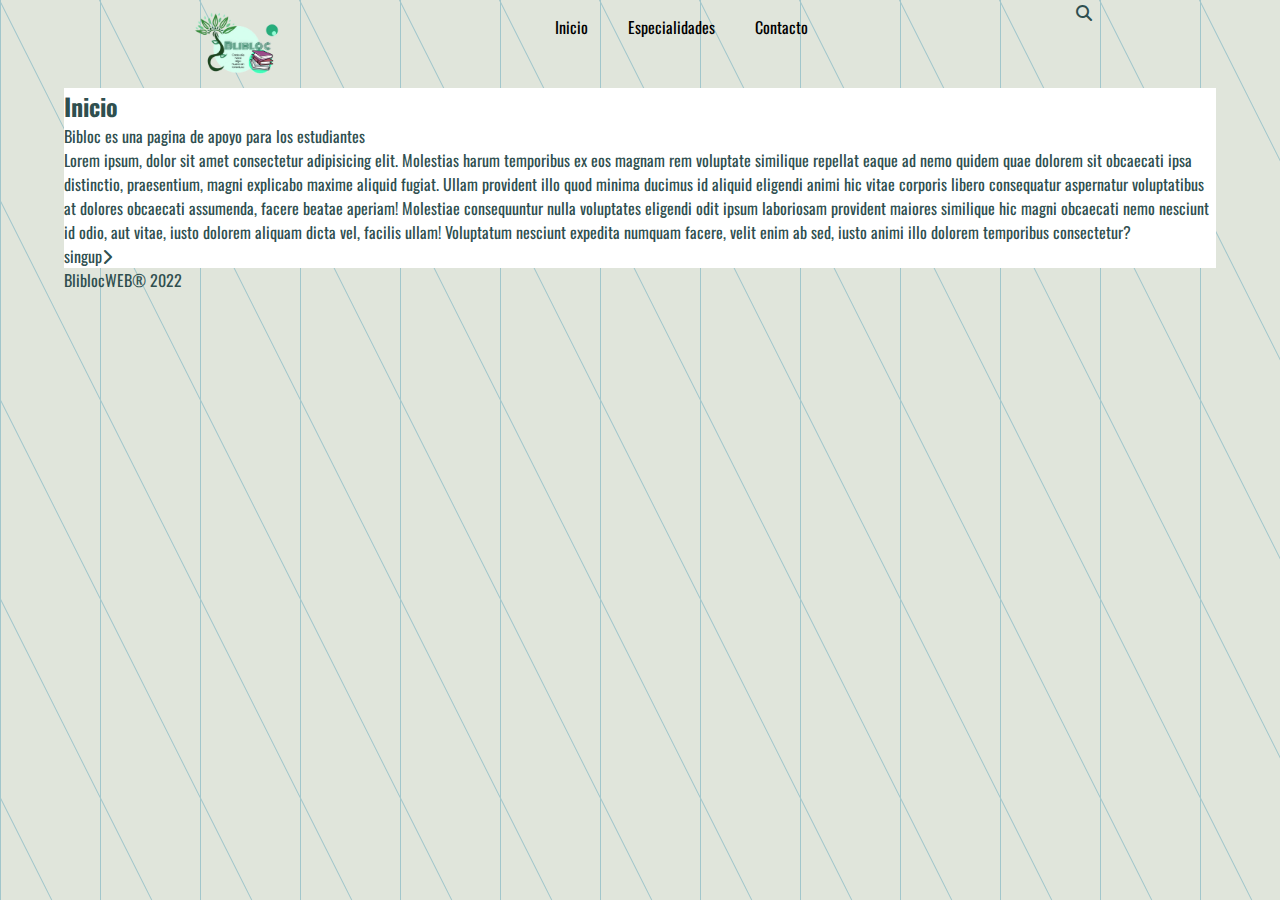
<file: index.html>
<!DOCTYPE html> 
<html lang="es">
    <head>
        <meta charset="utf-8">
        <title>Blicbloc </title>
        <!-- FONT AWESOME -->
        <link rel="stylesheet" href="https://cdnjs.cloudflare.com/ajax/libs/font-awesome/6.1.0/css/all.min.css">
        <meta name="description" content="Libreria virtual, para apoyo en especialidades tecnicas">
        <meta name="author" content="Blibloc">
        <meta name="keywords" content="Libreria virtual, CTP de Pavas, Apoyo, pagina web, informatica en redes, productividad y calidad, electronica, Secretariado ejecutivo ">
        <link rel="stylesheet" href="styles.css">
        <link rel="preconnect" href="https://fonts.googleapis.com">
<link rel="preconnect" href="https://fonts.gstatic.com" crossorigin>
<link href="https://fonts.googleapis.com/css2?family=Oswald:wght@200;300;400&display=swap" rel="stylesheet">
    </head>
<body>

<body>
    
    <div class="conteiner">
       <nav class="menu-horizontal"> 
           <img src="imagenes/se me metio.png" alt="Blibloc logo" class="nav-brand">
           <ul class="menu-horizontal">

            <li><a href="#">Inicio</a></li>
            <li>
                <a href="#">Especialidades</a>
                <ul class="menu-vertical">
                    <li><a href="confi-soporte.html">Configuración y Soporte de Redes de Comunicación y Sistemas Operativos</a></li>
                    <li><a href="conta.html">Contablidad </a></li>
                    <li><a href="electro-indus.html">Electronica industrial </a></li>
                    <li><a href="ejecutivo.html">Ejecutivo para centros de servicios</a></li>
                    <li><a href="produc-cali.html">Productividad y calidad </a></li>
                    <li><a href="desa-web.html">Desarrollo web </a></li>
                    <li><a href="secre.html">Secretariado ejecutivo </a></li>
                </ul>
                <li><a href="contacto.html">Contacto</a></li>
                    
            </li>
            

        </ul>

       
       <ul class="nav-menu-right">
        <li>
            <a href="#">
                <i class="fas fa-search"></i>
            </a>
        </li>
       </ul>
       
        </nav>
        <header class="showcase">
            <h2>Inicio</h2>
            <p>Bibloc es una pagina de apoyo para los estudiantes </p>

            <p>Lorem ipsum, dolor sit amet consectetur adipisicing elit. Molestias harum temporibus ex eos magnam rem voluptate similique repellat eaque ad nemo quidem quae dolorem sit obcaecati ipsa distinctio, praesentium, magni explicabo maxime aliquid fugiat. Ullam provident illo quod minima ducimus id aliquid eligendi animi hic vitae corporis libero consequatur aspernatur voluptatibus at dolores obcaecati assumenda, facere beatae aperiam! Molestiae consequuntur nulla voluptates eligendi odit ipsum laboriosam provident maiores similique hic magni obcaecati nemo nesciunt id odio, aut vitae, iusto dolorem aliquam dicta vel, facilis ullam! Voluptatum nesciunt expedita numquam facere, velit enim ab sed, iusto animi illo dolorem temporibus consectetur? </p>
            <a href="#" class="btn">
                singup<i class="fas fa-chevron-right"></i>
            </a>
        </header>
        <div class="clearfix">
            <footer>
                BliblocWEB® 2022
           </footer>
            
        </div>
</div>
</body>

</html>
</file>
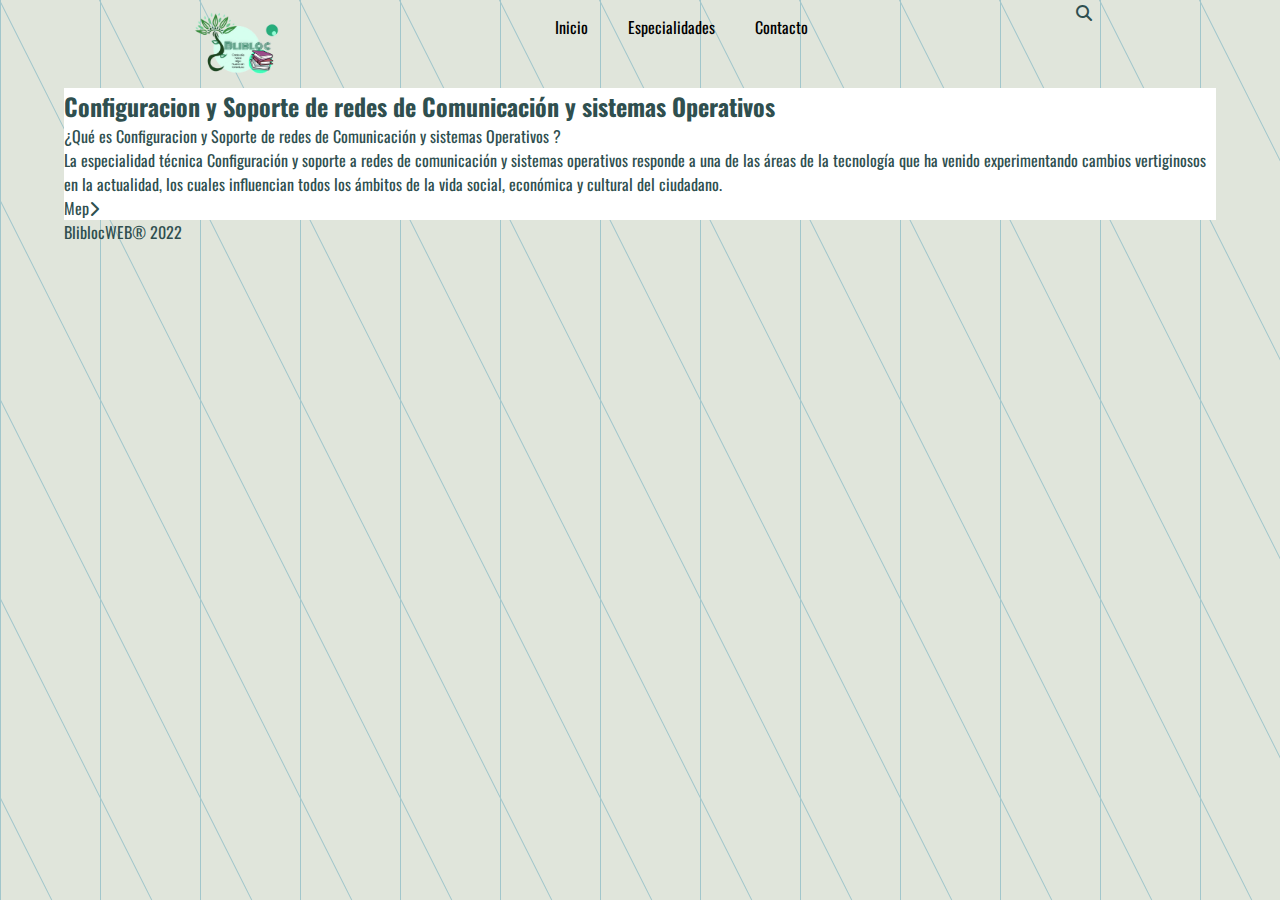
<file: confi-soporte.html>
<!DOCTYPE html> 
<html lang="es">
    <head>
        <meta charset="utf-8">
        <title>Blicbloc </title>
        <!-- FONT AWESOME -->
        <link rel="stylesheet" href="https://cdnjs.cloudflare.com/ajax/libs/font-awesome/6.1.0/css/all.min.css">
        <meta name="description" content="Libreria virtual, para apoyo en especialidades tecnicas">
        <meta name="author" content="Blibloc">
        <meta name="keywords" content="Libreria virtual, CTP de Pavas, Apoyo, pagina web, informatica en redes, productividad y calidad, electronica, Secretariado ejecutivo ">
        <link rel="stylesheet" href="styles.css">
        <link rel="preconnect" href="https://fonts.googleapis.com">
<link rel="preconnect" href="https://fonts.gstatic.com" crossorigin>
<link href="https://fonts.googleapis.com/css2?family=Oswald:wght@200;300;400&display=swap" rel="stylesheet">
    </head>
<body>

<body>
    
    <div class="conteiner">
       <nav class="menu-horizontal"> 
           <img src="imagenes/se me metio.png" alt="Blibloc logo" class="nav-brand">
           <ul class="menu-horizontal">

            <li><a href="index.html">Inicio</a></li>
            <li>
                <a href="#">Especialidades</a>
                <ul class="menu-vertical">
                    <li><a href="confi-soporte.html">Configuración y Soporte de Redes de Comunicación y Sistemas Operativos</a></li>
                    <li><a href="conta.html">Contablidad </a></li>
                    <li><a href="electro-indus.html">Electronica industrial </a></li>
                    <li><a href="ejecutivo.html">Ejecutivo para centros de servicios</a></li>
                    <li><a href="produc-cali.html">Productividad y calidad </a></li>
                    <li><a href="desa-web.html">Desarrollo web </a></li>
                    <li><a href="secre.html">Secretariado ejecutivo </a></li>
                </ul>
                <li><a href="contacto.html">Contacto</a></li>
                    
            </li>
            

        </ul>

       
       <ul class="nav-menu-right">
        <li>
            <a href="#">
                <i class="fas fa-search"></i>
            </a>
        </li>
       </ul>
       
        </nav>
        <header class="showcase">
            <h2>Configuracion y Soporte de redes de Comunicación y sistemas Operativos</h2>
            <p> ¿Qué es Configuracion y Soporte de redes de Comunicación y sistemas Operativos ? </p>

            <p>La especialidad técnica Configuración y soporte a redes de comunicación y sistemas operativos responde a una de las áreas de la tecnología que ha venido experimentando cambios vertiginosos en la actualidad, los cuales influencian todos los ámbitos de la vida social, económica y cultural del ciudadano.</p>
            <a href="#" class="btn">
                Mep<i class="fas fa-chevron-right"></i>
            </a>
        </header>
        <div class="clearfix">
            <footer>
                BliblocWEB® 2022
           </footer>
            
        </div>
</div>
</body>

</html>
</file>
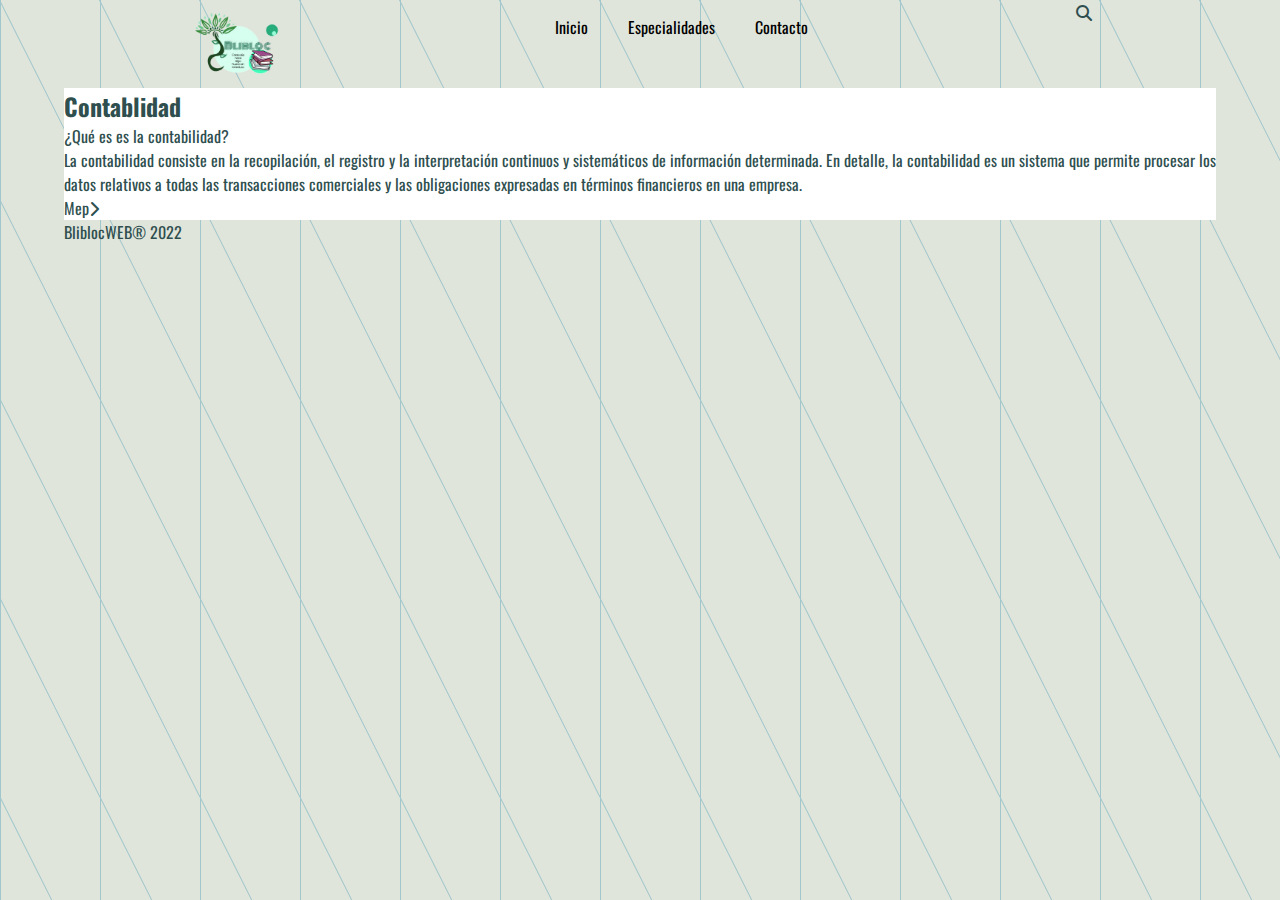
<file: conta.html>
<!DOCTYPE html> 
<html lang="es">
    <head>
        <meta charset="utf-8">
        <title>Blicbloc </title>
        <!-- FONT AWESOME -->
        <link rel="stylesheet" href="https://cdnjs.cloudflare.com/ajax/libs/font-awesome/6.1.0/css/all.min.css">
        <meta name="description" content="Libreria virtual, para apoyo en especialidades tecnicas">
        <meta name="author" content="Blibloc">
        <meta name="keywords" content="Libreria virtual, CTP de Pavas, Apoyo, pagina web, informatica en redes, productividad y calidad, electronica, Secretariado ejecutivo ">
        <link rel="stylesheet" href="styles.css">
        <link rel="preconnect" href="https://fonts.googleapis.com">
<link rel="preconnect" href="https://fonts.gstatic.com" crossorigin>
<link href="https://fonts.googleapis.com/css2?family=Oswald:wght@200;300;400&display=swap" rel="stylesheet">
    </head>
<body>

<body>
    
    <div class="conteiner">
       <nav class="menu-horizontal"> 
           <img src="imagenes/se me metio.png" alt="Blibloc logo" class="nav-brand">
           <ul class="menu-horizontal">

            <li><a href="index.html">Inicio</a></li>
            <li>
                <a href="#">Especialidades</a>
                <ul class="menu-vertical">
                    <li><a href="confi-soporte.html">Configuración y Soporte de Redes de Comunicación y Sistemas Operativos</a></li>
                    <li><a href="conta.html">Contablidad </a></li>
                    <li><a href="electro-indus.html">Electronica industrial </a></li>
                    <li><a href="ejecutivo.html">Ejecutivo para centros de servicios</a></li>
                    <li><a href="produc-cali.html">Productividad y calidad </a></li>
                    <li><a href="desa-web.html">Desarrollo web </a></li>
                    <li><a href="secre.html">Secretariado ejecutivo </a></li>
                </ul>
                <li><a href="contacto.html">Contacto</a></li>
                    
            </li>
            

        </ul>

       
       <ul class="nav-menu-right">
        <li>
            <a href="#">
                <i class="fas fa-search"></i>
            </a>
        </li>
       </ul>
       
        </nav>
        <header class="showcase">
            <h2>Contablidad</h2>
            <p> ¿Qué es es la contabilidad?</p>

            <p>La contabilidad consiste en la recopilación, el registro y la interpretación continuos y sistemáticos de información determinada. En detalle, la contabilidad es un sistema que permite procesar los datos relativos a todas las transacciones comerciales y las obligaciones expresadas en términos financieros en una empresa.</p>
            <a href="#" class="btn">
                Mep<i class="fas fa-chevron-right"></i>
            </a>
        </header>
        <div class="clearfix">
            <footer>
                BliblocWEB® 2022
           </footer>
            
        </div>
</div>
</body>

</html>
</file>
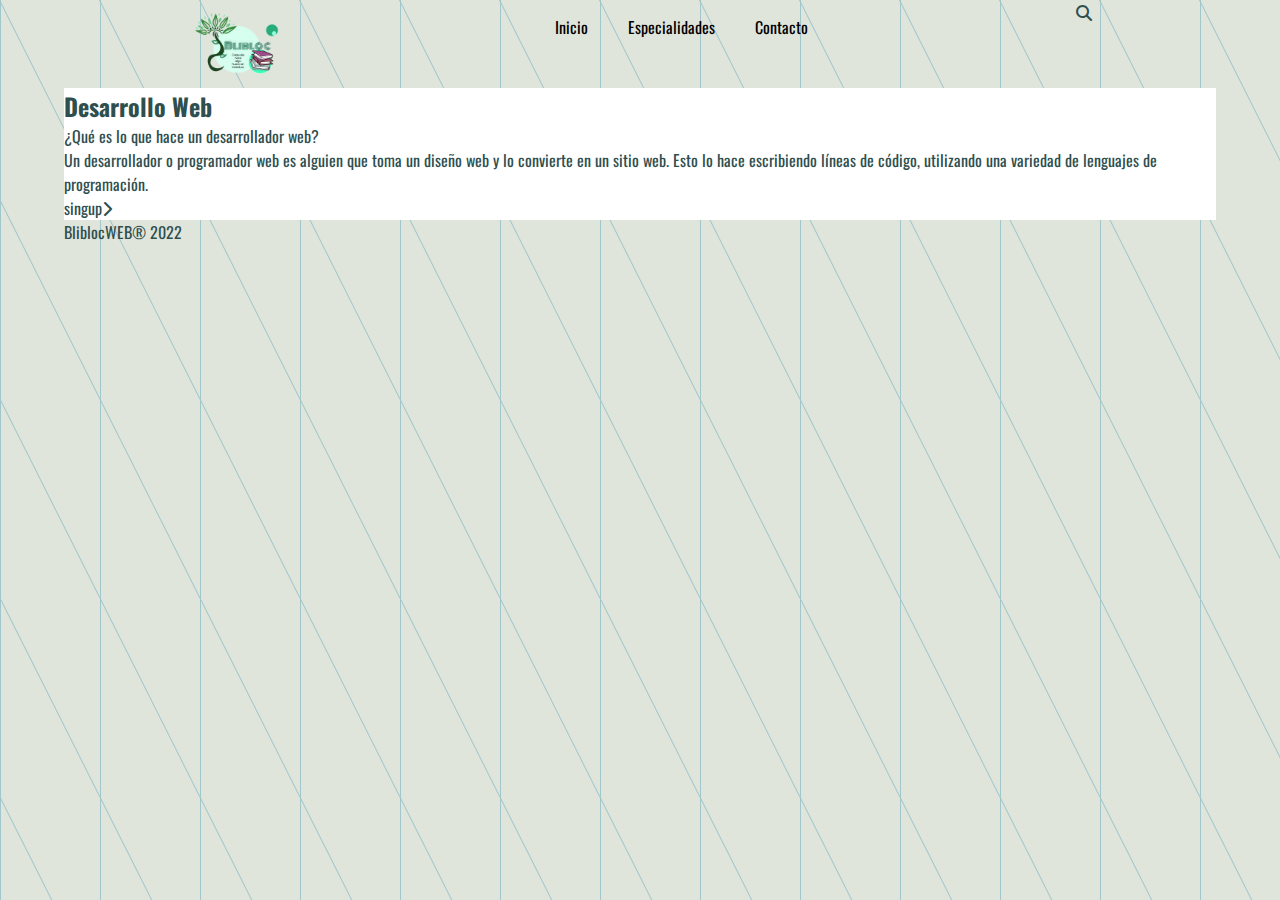
<file: desa-web.html>
<!DOCTYPE html> 
<html lang="es">
    <head>
        <meta charset="utf-8">
        <title>Blicbloc </title>
        <!-- FONT AWESOME -->
        <link rel="stylesheet" href="https://cdnjs.cloudflare.com/ajax/libs/font-awesome/6.1.0/css/all.min.css">
        <meta name="description" content="Libreria virtual, para apoyo en especialidades tecnicas">
        <meta name="author" content="Blibloc">
        <meta name="keywords" content="Libreria virtual, CTP de Pavas, Apoyo, pagina web, informatica en redes, productividad y calidad, electronica, Secretariado ejecutivo ">
        <link rel="stylesheet" href="styles.css">
        <link rel="preconnect" href="https://fonts.googleapis.com">
<link rel="preconnect" href="https://fonts.gstatic.com" crossorigin>
<link href="https://fonts.googleapis.com/css2?family=Oswald:wght@200;300;400&display=swap" rel="stylesheet">
    </head>
<body>

<body>
    
    <div class="conteiner">
       <nav class="menu-horizontal"> 
           <img src="imagenes/se me metio.png" alt="Blibloc logo" class="nav-brand">
           <ul class="menu-horizontal">

            <li><a href="index.html">Inicio</a></li>
            <li>
                <a href="#">Especialidades</a>
                <ul class="menu-vertical">
                    <li><a href="confi-soporte.html">Configuración y Soporte de Redes de Comunicación y Sistemas Operativos</a></li>
                    <li><a href="conta.html">Contablidad </a></li>
                    <li><a href="electro-indus.html">Electronica industrial </a></li>
                    <li><a href="ejecutivo.html">Ejecutivo para centros de servicios</a></li>
                    <li><a href="produc-cali.html">Productividad y calidad </a></li>
                    <li><a href="desa-web.html">Desarrollo web </a></li>
                    <li><a href="secre.html">Secretariado ejecutivo </a></li>
                </ul>
                <li><a href="contacto.html">Contacto</a></li>
                    
            </li>
            

        </ul>

       
       <ul class="nav-menu-right">
        <li>
            <a href="#">
                <i class="fas fa-search"></i>
            </a>
        </li>
       </ul>
       
        </nav>
        <header class="showcase">
            <h2>Desarrollo Web</h2>
            <p>¿Qué es lo que hace un desarrollador web?</p>

            <p>Un desarrollador o programador web es alguien que toma un diseño web y lo convierte en un sitio web. Esto lo hace escribiendo líneas de código, utilizando una variedad de lenguajes de programación.</p>
            <a href="#" class="btn">
                singup<i class="fas fa-chevron-right"></i>
            </a>
        </header>
        <div class="clearfix">
            <footer>
                BliblocWEB® 2022
           </footer>
            
        </div>
</div>
</body>

</html>
</file>
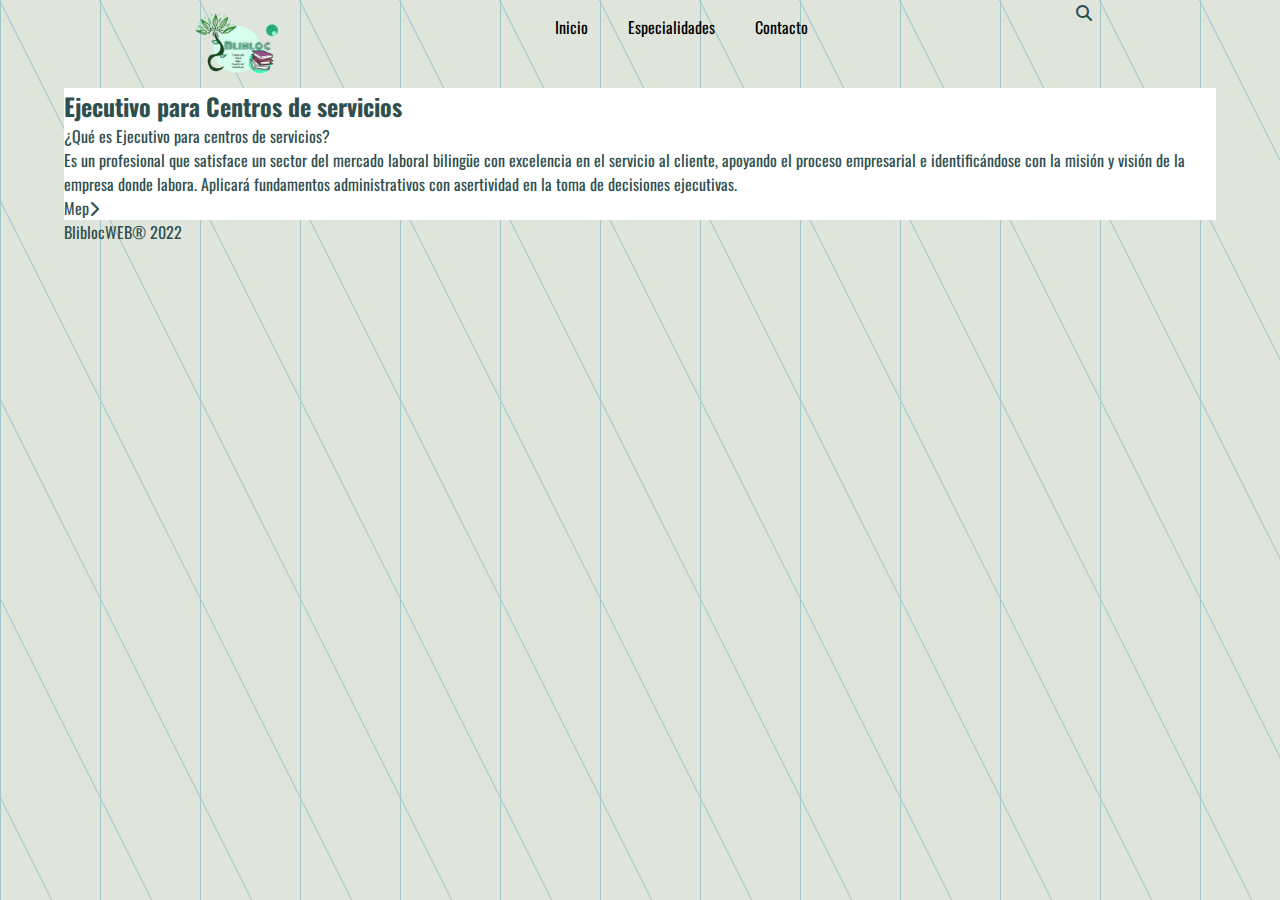
<file: ejecutivo.html>
<!DOCTYPE html> 
<html lang="es">
    <head>
        <meta charset="utf-8">
        <title>Blicbloc </title>
        <!-- FONT AWESOME -->
        <link rel="stylesheet" href="https://cdnjs.cloudflare.com/ajax/libs/font-awesome/6.1.0/css/all.min.css">
        <meta name="description" content="Libreria virtual, para apoyo en especialidades tecnicas">
        <meta name="author" content="Blibloc">
        <meta name="keywords" content="Libreria virtual, CTP de Pavas, Apoyo, pagina web, informatica en redes, productividad y calidad, electronica, Secretariado ejecutivo ">
        <link rel="stylesheet" href="styles.css">
        <link rel="preconnect" href="https://fonts.googleapis.com">
<link rel="preconnect" href="https://fonts.gstatic.com" crossorigin>
<link href="https://fonts.googleapis.com/css2?family=Oswald:wght@200;300;400&display=swap" rel="stylesheet">
    </head>
<body>

<body>
    
    <div class="conteiner">
       <nav class="menu-horizontal"> 
           <img src="imagenes/se me metio.png" alt="Blibloc logo" class="nav-brand">
           <ul class="menu-horizontal">

            <li><a href="index.html">Inicio</a></li>
            <li>
                <a href="#">Especialidades</a>
                <ul class="menu-vertical">
                    <li><a href="confi-soporte.html">Configuración y Soporte de Redes de Comunicación y Sistemas Operativos</a></li>
                    <li><a href="conta.html">Contablidad </a></li>
                    <li><a href="electro-indus.html">Electronica industrial </a></li>
                    <li><a href="ejecutivo.html">Ejecutivo para centros de servicios</a></li>
                    <li><a href="produc-cali.html">Productividad y calidad </a></li>
                    <li><a href="desa-web.html">Desarrollo web </a></li>
                    <li><a href="secre.html">Secretariado ejecutivo </a></li>
                </ul>
                <li><a href="contacto.html">Contacto</a></li>
                    
            </li>
            

        </ul>

       
       <ul class="nav-menu-right">
        <li>
            <a href="#">
                <i class="fas fa-search"></i>
            </a>
        </li>
       </ul>
       
        </nav>
        <header class="showcase">
            <h2>Ejecutivo para Centros de servicios</h2>
            <p>¿Qué es Ejecutivo para centros de servicios?</p>

            <p>Es un profesional que satisface un sector del mercado laboral bilingüe con excelencia en el servicio al cliente, apoyando el proceso empresarial e identificándose con la misión y visión de la empresa donde labora. Aplicará fundamentos administrativos con asertividad en la toma de decisiones ejecutivas.</p>
            <a href="#" class="btn">
                Mep<i class="fas fa-chevron-right"></i>
            </a>
        </header>
        <div class="clearfix">
            <footer>
                BliblocWEB® 2022
           </footer>
            
        </div>
</div>
</body>

</html>
</file>
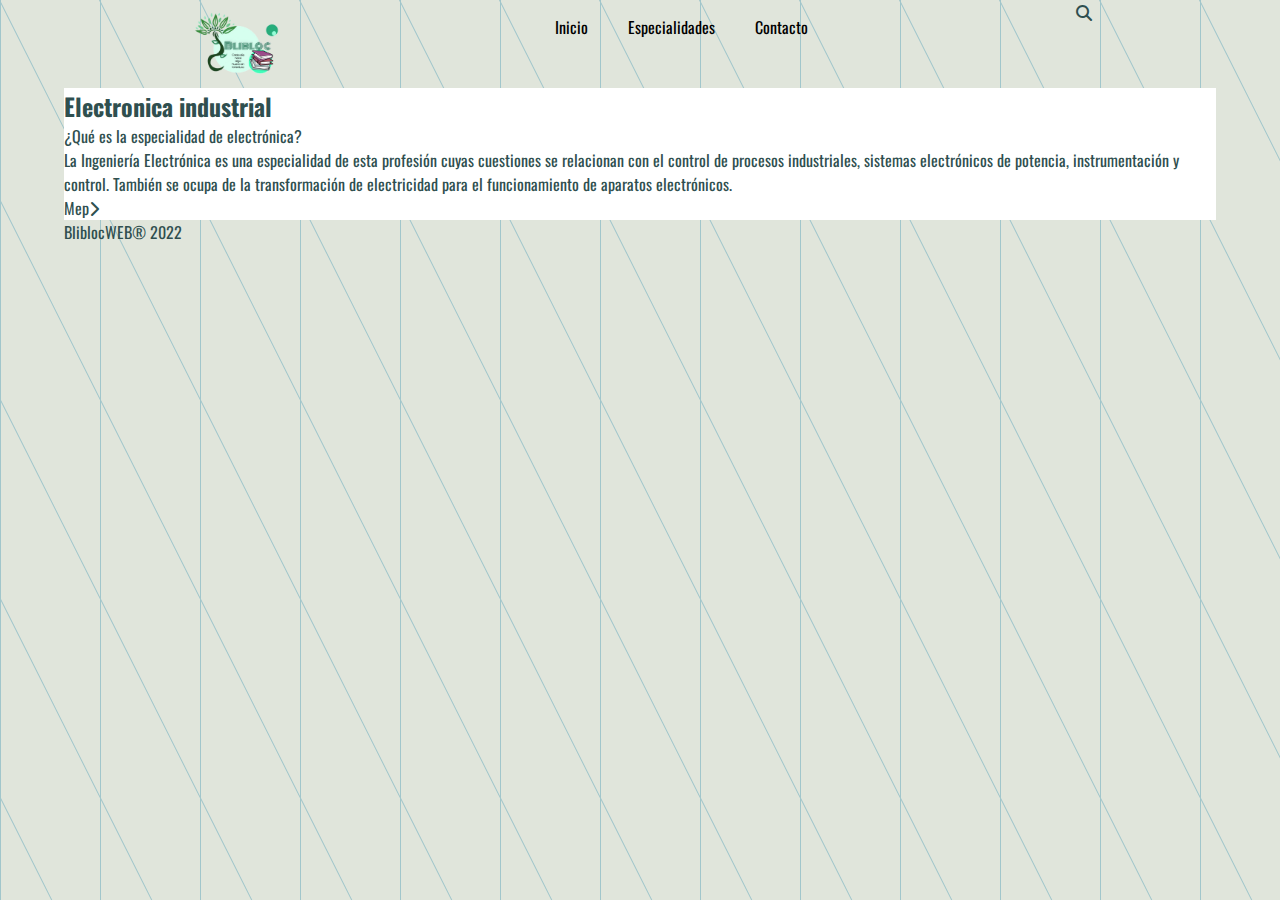
<file: electro-indus.html>
<!DOCTYPE html> 
<html lang="es">
    <head>
        <meta charset="utf-8">
        <title>Blicbloc </title>
        <!-- FONT AWESOME -->
        <link rel="stylesheet" href="https://cdnjs.cloudflare.com/ajax/libs/font-awesome/6.1.0/css/all.min.css">
        <meta name="description" content="Libreria virtual, para apoyo en especialidades tecnicas">
        <meta name="author" content="Blibloc">
        <meta name="keywords" content="Libreria virtual, CTP de Pavas, Apoyo, pagina web, informatica en redes, productividad y calidad, electronica, Secretariado ejecutivo ">
        <link rel="stylesheet" href="styles.css">
        <link rel="preconnect" href="https://fonts.googleapis.com">
<link rel="preconnect" href="https://fonts.gstatic.com" crossorigin>
<link href="https://fonts.googleapis.com/css2?family=Oswald:wght@200;300;400&display=swap" rel="stylesheet">
    </head>
<body>

<body>
    
    <div class="conteiner">
       <nav class="menu-horizontal"> 
           <img src="imagenes/se me metio.png" alt="Blibloc logo" class="nav-brand">
           <ul class="menu-horizontal">

            <li><a href="index.html">Inicio</a></li>
            <li>
                <a href="#">Especialidades</a>
                <ul class="menu-vertical">
                    <li><a href="confi-soporte.html">Configuración y Soporte de Redes de Comunicación y Sistemas Operativos</a></li>
                    <li><a href="conta.html">Contablidad </a></li>
                    <li><a href="electro-indus.html">Electronica industrial </a></li>
                    <li><a href="ejecutivo.html">Ejecutivo para centros de servicios</a></li>
                    <li><a href="produc-cali.html">Productividad y calidad </a></li>
                    <li><a href="desa-web.html">Desarrollo web </a></li>
                    <li><a href="secre.html">Secretariado ejecutivo </a></li>
                </ul>
                <li><a href="contacto.html">Contacto</a></li>
                    
            </li>
            

        </ul>

       
       <ul class="nav-menu-right">
        <li>
            <a href="#">
                <i class="fas fa-search"></i>
            </a>
        </li>
       </ul>
       
        </nav>
        <header class="showcase">
            <h2>Electronica industrial</h2>
            <p>¿Qué es la especialidad de electrónica?</p>

            <p>La Ingeniería Electrónica es una especialidad de esta profesión cuyas cuestiones se relacionan con el control de procesos industriales, sistemas electrónicos de potencia, instrumentación y control. También se ocupa de la transformación de electricidad para el funcionamiento de aparatos electrónicos.</p>
            <a href="#" class="btn">
                Mep<i class="fas fa-chevron-right"></i>
            </a>
        </header>
        <div class="clearfix">
            <footer>
                BliblocWEB® 2022
           </footer>
            
        </div>
</div>
</body>

</html>
</file>
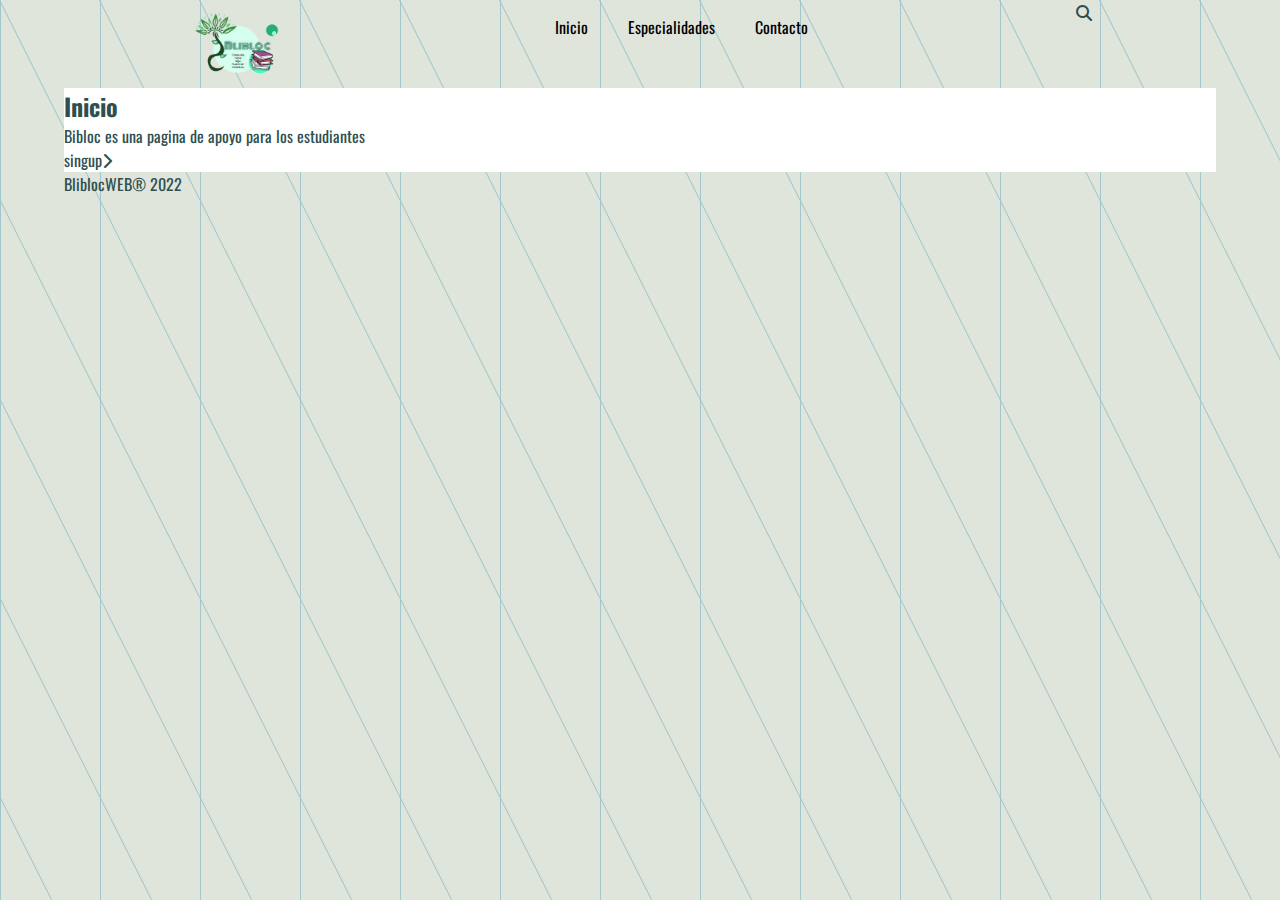
<file: produc-cali.html>
<!DOCTYPE html> 
<html lang="es">
    <head>
        <meta charset="utf-8">
        <title>Blicbloc </title>
        <!-- FONT AWESOME -->
        <link rel="stylesheet" href="https://cdnjs.cloudflare.com/ajax/libs/font-awesome/6.1.0/css/all.min.css">
        <meta name="description" content="Libreria virtual, para apoyo en especialidades tecnicas">
        <meta name="author" content="Blibloc">
        <meta name="keywords" content="Libreria virtual, CTP de Pavas, Apoyo, pagina web, informatica en redes, productividad y calidad, electronica, Secretariado ejecutivo ">
        <link rel="stylesheet" href="styles.css">
        <link rel="preconnect" href="https://fonts.googleapis.com">
<link rel="preconnect" href="https://fonts.gstatic.com" crossorigin>
<link href="https://fonts.googleapis.com/css2?family=Oswald:wght@200;300;400&display=swap" rel="stylesheet">
    </head>
<body>

<body>
    
    <div class="conteiner">
       <nav class="menu-horizontal"> 
           <img src="imagenes/se me metio.png" alt="Blibloc logo" class="nav-brand">
           <ul class="menu-horizontal">

            <li><a href="index.html">Inicio</a></li>
            <li>
                <a href="#">Especialidades</a>
                <ul class="menu-vertical">
                    <li><a href="confi-soporte.html">Configuración y Soporte de Redes de Comunicación y Sistemas Operativos</a></li>
                    <li><a href="conta.html">Contablidad </a></li>
                    <li><a href="electro-indus.html">Electronica industrial </a></li>
                    <li><a href="ejecutivo.html">Ejecutivo para centros de servicios</a></li>
                    <li><a href="produc-cali.html">Productividad y calidad </a></li>
                    <li><a href="desa-web.html">Desarrollo web </a></li>
                    <li><a href="secre.html">Secretariado ejecutivo </a></li>
                </ul>
                <li><a href="contacto.html">Contacto</a></li>
                    
            </li>
            

        </ul>

       
       <ul class="nav-menu-right">
        <li>
            <a href="#">
                <i class="fas fa-search"></i>
            </a>
        </li>
       </ul>
       
        </nav>
        <header class="showcase">
            <h2>Inicio</h2>
            <p>Bibloc es una pagina de apoyo para los estudiantes </p>

            <p> </p>
            <a href="#" class="btn">
                singup<i class="fas fa-chevron-right"></i>
            </a>
        </header>
        <div class="clearfix">
            <footer>
                BliblocWEB® 2022
           </footer>
            
        </div>
</div>
</body>

</html>
</file>
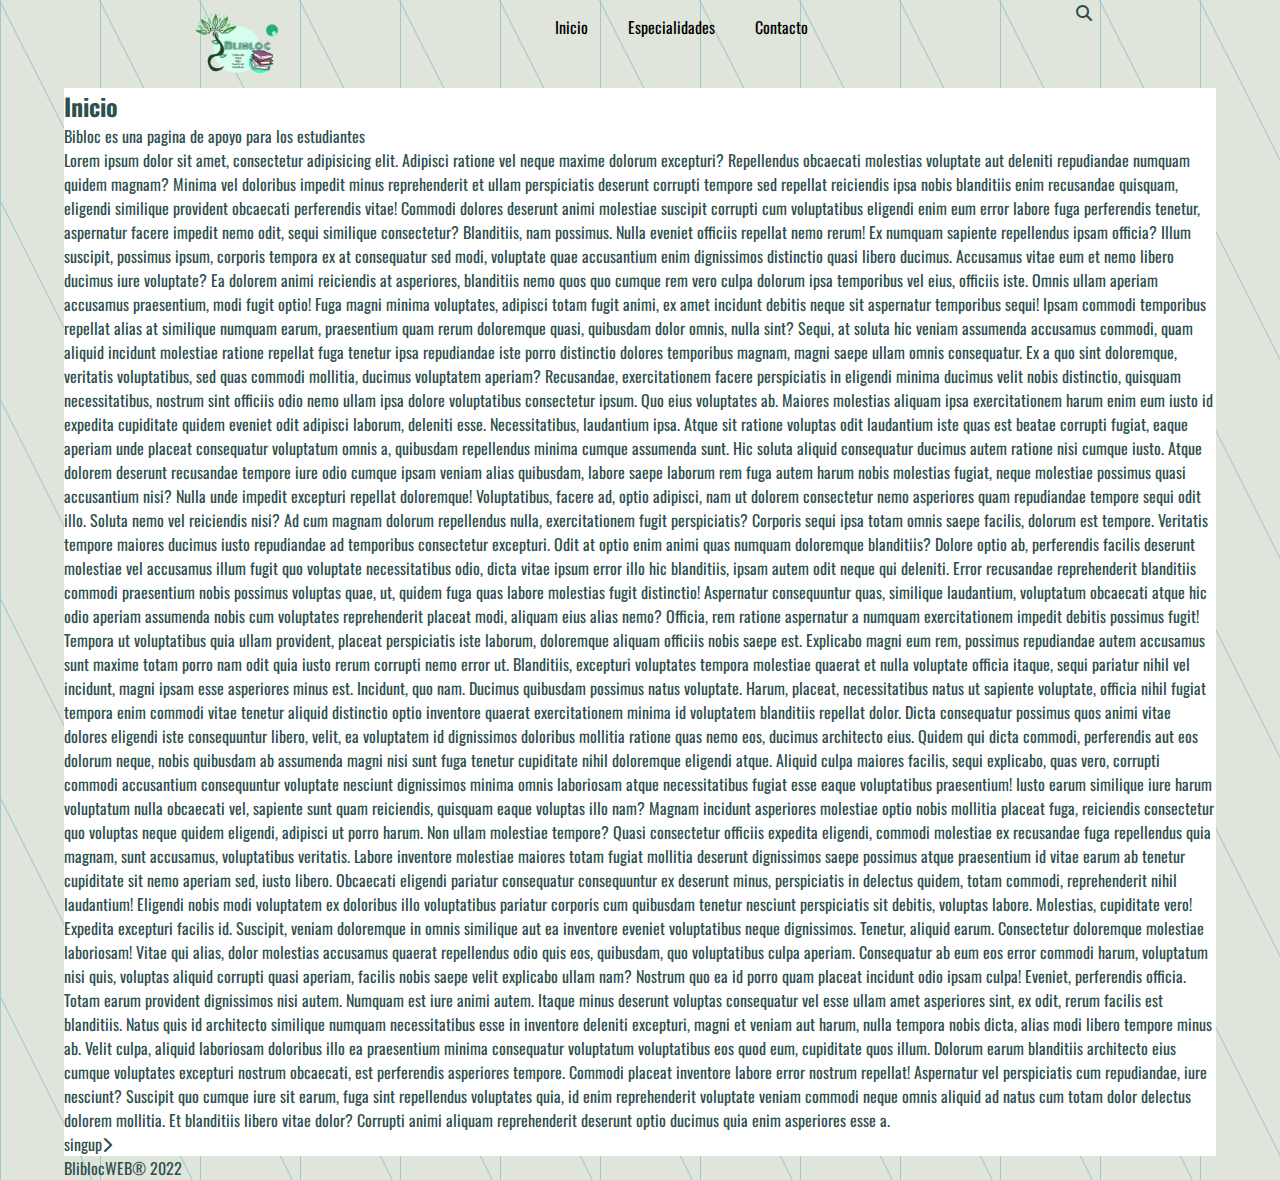
<file: secre.html>
<!DOCTYPE html> 
<html lang="es">
    <head>
        <meta charset="utf-8">
        <title>Blicbloc </title>
        <!-- FONT AWESOME -->
        <link rel="stylesheet" href="https://cdnjs.cloudflare.com/ajax/libs/font-awesome/6.1.0/css/all.min.css">
        <meta name="description" content="Libreria virtual, para apoyo en especialidades tecnicas">
        <meta name="author" content="Blibloc">
        <meta name="keywords" content="Libreria virtual, CTP de Pavas, Apoyo, pagina web, informatica en redes, productividad y calidad, electronica, Secretariado ejecutivo ">
        <link rel="stylesheet" href="styles.css">
        <link rel="preconnect" href="https://fonts.googleapis.com">
<link rel="preconnect" href="https://fonts.gstatic.com" crossorigin>
<link href="https://fonts.googleapis.com/css2?family=Oswald:wght@200;300;400&display=swap" rel="stylesheet">
    </head>
<body>

<body>
    
    <div class="conteiner">
       <nav class="menu-horizontal"> 
           <img src="imagenes/se me metio.png" alt="Blibloc logo" class="nav-brand">
           <ul class="menu-horizontal">

            <li><a href="index.html">Inicio</a></li>
            <li>
                <a href="#">Especialidades</a>
                <ul class="menu-vertical">
                    <li><a href="confi-soporte.html">Configuración y Soporte de Redes de Comunicación y Sistemas Operativos</a></li>
                    <li><a href="conta.html">Contablidad </a></li>
                    <li><a href="electro-indus.html">Electronica industrial </a></li>
                    <li><a href="ejecutivo.html">Ejecutivo para centros de servicios</a></li>
                    <li><a href="produc-cali.html">Productividad y calidad </a></li>
                    <li><a href="desa-web.html">Desarrollo web </a></li>
                    <li><a href="secre.html">Secretariado ejecutivo </a></li>
                </ul>
                <li><a href="contacto.html">Contacto</a></li>
                    
            </li>
            

        </ul>

       
       <ul class="nav-menu-right">
        <li>
            <a href="#">
                <i class="fas fa-search"></i>
            </a>
        </li>
       </ul>
       
        </nav>
        <header class="showcase">
            <h2>Inicio</h2>
            <p>Bibloc es una pagina de apoyo para los estudiantes </p>

            <p>Lorem ipsum dolor sit amet, consectetur adipisicing elit. Adipisci ratione vel neque maxime dolorum excepturi? Repellendus obcaecati molestias voluptate aut deleniti repudiandae numquam quidem magnam? Minima vel doloribus impedit minus reprehenderit et ullam perspiciatis deserunt corrupti tempore sed repellat reiciendis ipsa nobis blanditiis enim recusandae quisquam, eligendi similique provident obcaecati perferendis vitae! Commodi dolores deserunt animi molestiae suscipit corrupti cum voluptatibus eligendi enim eum error labore fuga perferendis tenetur, aspernatur facere impedit nemo odit, sequi similique consectetur? Blanditiis, nam possimus. Nulla eveniet officiis repellat nemo rerum! Ex numquam sapiente repellendus ipsam officia? Illum suscipit, possimus ipsum, corporis tempora ex at consequatur sed modi, voluptate quae accusantium enim dignissimos distinctio quasi libero ducimus. Accusamus vitae eum et nemo libero ducimus iure voluptate? Ea dolorem animi reiciendis at asperiores, blanditiis nemo quos quo cumque rem vero culpa dolorum ipsa temporibus vel eius, officiis iste. Omnis ullam aperiam accusamus praesentium, modi fugit optio! Fuga magni minima voluptates, adipisci totam fugit animi, ex amet incidunt debitis neque sit aspernatur temporibus sequi! Ipsam commodi temporibus repellat alias at similique numquam earum, praesentium quam rerum doloremque quasi, quibusdam dolor omnis, nulla sint? Sequi, at soluta hic veniam assumenda accusamus commodi, quam aliquid incidunt molestiae ratione repellat fuga tenetur ipsa repudiandae iste porro distinctio dolores temporibus magnam, magni saepe ullam omnis consequatur. Ex a quo sint doloremque, veritatis voluptatibus, sed quas commodi mollitia, ducimus voluptatem aperiam? Recusandae, exercitationem facere perspiciatis in eligendi minima ducimus velit nobis distinctio, quisquam necessitatibus, nostrum sint officiis odio nemo ullam ipsa dolore voluptatibus consectetur ipsum. Quo eius voluptates ab. Maiores molestias aliquam ipsa exercitationem harum enim eum iusto id expedita cupiditate quidem eveniet odit adipisci laborum, deleniti esse. Necessitatibus, laudantium ipsa. Atque sit ratione voluptas odit laudantium iste quas est beatae corrupti fugiat, eaque aperiam unde placeat consequatur voluptatum omnis a, quibusdam repellendus minima cumque assumenda sunt. Hic soluta aliquid consequatur ducimus autem ratione nisi cumque iusto. Atque dolorem deserunt recusandae tempore iure odio cumque ipsam veniam alias quibusdam, labore saepe laborum rem fuga autem harum nobis molestias fugiat, neque molestiae possimus quasi accusantium nisi? Nulla unde impedit excepturi repellat doloremque! Voluptatibus, facere ad, optio adipisci, nam ut dolorem consectetur nemo asperiores quam repudiandae tempore sequi odit illo. Soluta nemo vel reiciendis nisi? Ad cum magnam dolorum repellendus nulla, exercitationem fugit perspiciatis? Corporis sequi ipsa totam omnis saepe facilis, dolorum est tempore. Veritatis tempore maiores ducimus iusto repudiandae ad temporibus consectetur excepturi. Odit at optio enim animi quas numquam doloremque blanditiis? Dolore optio ab, perferendis facilis deserunt molestiae vel accusamus illum fugit quo voluptate necessitatibus odio, dicta vitae ipsum error illo hic blanditiis, ipsam autem odit neque qui deleniti. Error recusandae reprehenderit blanditiis commodi praesentium nobis possimus voluptas quae, ut, quidem fuga quas labore molestias fugit distinctio! Aspernatur consequuntur quas, similique laudantium, voluptatum obcaecati atque hic odio aperiam assumenda nobis cum voluptates reprehenderit placeat modi, aliquam eius alias nemo? Officia, rem ratione aspernatur a numquam exercitationem impedit debitis possimus fugit! Tempora ut voluptatibus quia ullam provident, placeat perspiciatis iste laborum, doloremque aliquam officiis nobis saepe est. Explicabo magni eum rem, possimus repudiandae autem accusamus sunt maxime totam porro nam odit quia iusto rerum corrupti nemo error ut. Blanditiis, excepturi voluptates tempora molestiae quaerat et nulla voluptate officia itaque, sequi pariatur nihil vel incidunt, magni ipsam esse asperiores minus est. Incidunt, quo nam. Ducimus quibusdam possimus natus voluptate. Harum, placeat, necessitatibus natus ut sapiente voluptate, officia nihil fugiat tempora enim commodi vitae tenetur aliquid distinctio optio inventore quaerat exercitationem minima id voluptatem blanditiis repellat dolor. Dicta consequatur possimus quos animi vitae dolores eligendi iste consequuntur libero, velit, ea voluptatem id dignissimos doloribus mollitia ratione quas nemo eos, ducimus architecto eius. Quidem qui dicta commodi, perferendis aut eos dolorum neque, nobis quibusdam ab assumenda magni nisi sunt fuga tenetur cupiditate nihil doloremque eligendi atque. Aliquid culpa maiores facilis, sequi explicabo, quas vero, corrupti commodi accusantium consequuntur voluptate nesciunt dignissimos minima omnis laboriosam atque necessitatibus fugiat esse eaque voluptatibus praesentium! Iusto earum similique iure harum voluptatum nulla obcaecati vel, sapiente sunt quam reiciendis, quisquam eaque voluptas illo nam? Magnam incidunt asperiores molestiae optio nobis mollitia placeat fuga, reiciendis consectetur quo voluptas neque quidem eligendi, adipisci ut porro harum. Non ullam molestiae tempore? Quasi consectetur officiis expedita eligendi, commodi molestiae ex recusandae fuga repellendus quia magnam, sunt accusamus, voluptatibus veritatis. Labore inventore molestiae maiores totam fugiat mollitia deserunt dignissimos saepe possimus atque praesentium id vitae earum ab tenetur cupiditate sit nemo aperiam sed, iusto libero. Obcaecati eligendi pariatur consequatur consequuntur ex deserunt minus, perspiciatis in delectus quidem, totam commodi, reprehenderit nihil laudantium! Eligendi nobis modi voluptatem ex doloribus illo voluptatibus pariatur corporis cum quibusdam tenetur nesciunt perspiciatis sit debitis, voluptas labore. Molestias, cupiditate vero! Expedita excepturi facilis id. Suscipit, veniam doloremque in omnis similique aut ea inventore eveniet voluptatibus neque dignissimos. Tenetur, aliquid earum. Consectetur doloremque molestiae laboriosam! Vitae qui alias, dolor molestias accusamus quaerat repellendus odio quis eos, quibusdam, quo voluptatibus culpa aperiam. Consequatur ab eum eos error commodi harum, voluptatum nisi quis, voluptas aliquid corrupti quasi aperiam, facilis nobis saepe velit explicabo ullam nam? Nostrum quo ea id porro quam placeat incidunt odio ipsam culpa! Eveniet, perferendis officia. Totam earum provident dignissimos nisi autem. Numquam est iure animi autem. Itaque minus deserunt voluptas consequatur vel esse ullam amet asperiores sint, ex odit, rerum facilis est blanditiis. Natus quis id architecto similique numquam necessitatibus esse in inventore deleniti excepturi, magni et veniam aut harum, nulla tempora nobis dicta, alias modi libero tempore minus ab. Velit culpa, aliquid laboriosam doloribus illo ea praesentium minima consequatur voluptatum voluptatibus eos quod eum, cupiditate quos illum. Dolorum earum blanditiis architecto eius cumque voluptates excepturi nostrum obcaecati, est perferendis asperiores tempore. Commodi placeat inventore labore error nostrum repellat! Aspernatur vel perspiciatis cum repudiandae, iure nesciunt? Suscipit quo cumque iure sit earum, fuga sint repellendus voluptates quia, id enim reprehenderit voluptate veniam commodi neque omnis aliquid ad natus cum totam dolor delectus dolorem mollitia. Et blanditiis libero vitae dolor? Corrupti animi aliquam reprehenderit deserunt optio ducimus quia enim asperiores esse a.</p>
            <a href="#" class="btn">
                singup<i class="fas fa-chevron-right"></i>
            </a>
        </header>
        <div class="clearfix">
            <footer>
                BliblocWEB® 2022
           </footer>
            
        </div>
</div>
</body>

</html>
</file>
<file: styles.css>
*{
    box-sizing: border-box;
    margin: 0;
    padding: 0;
}

body{
    background: #4398b4;
    color: darkslategray;
    background-color: #e0e5db;
    background-image: url("data:image/svg+xml,%3Csvg xmlns='http://www.w3.org/2000/svg' width='100' height='199' viewBox='0 0 100 199'%3E%3Cg fill='%234398b4' fill-opacity='0.4'%3E%3Cpath d='M0 199V0h1v1.99L100 199h-1.12L1 4.22V199H0zM100 2h-.12l-1-2H100v2z'%3E%3C/path%3E%3C/g%3E%3C/svg%3E");
    font-size: 16px;
    font-family: 'Oswald', sans-serif;
}

a{
    color: darkslategray;
    text-decoration: none;
}
ul{
    list-style: none;
}
.conteiner{
    width: 90% ;
    margin: auto;
}



.nav-brand {
    width: 100px;
    

}

.nav-main ul {
    display: flex;
  }
.nav-main ul li{
    padding: 10px;
}
.nav-main ul li a{
    padding: 6px;
}

.nav-main ul li a:hover{
    border-bottom: 2px solid #7dbe3b;

}

.nav-main ul.nav-menu{
    flex: 1;
    margin-left: 20px;
}
.showcase{
    width: 100%;
    background: white;
}


.menu-horizontal{
    list-style: none;
    display: flex;
    justify-content: space-around;
}
.menu-horizontal > li > a{
    display: block;
    padding: 15px 20px;
    color: black;
    text-decoration: none;
}
.menu-horizontal > li:hover{
    background-color: whitesmoke;
}
.menu-vertical{
    position: absolute;
    display: none;
    list-style: none;
    width: 200px;
    background-color: rgba(0, 0, 0, .5);
}
.menu-horizontal li:hover .menu-vertical{
    display: block;
}
.menu-vertical li:hover{
    background-color: black;
}
.menu-vertical li a{
    display: block;
    color: white;
    padding: 15px 15px 15px 20px;
}
</file>
